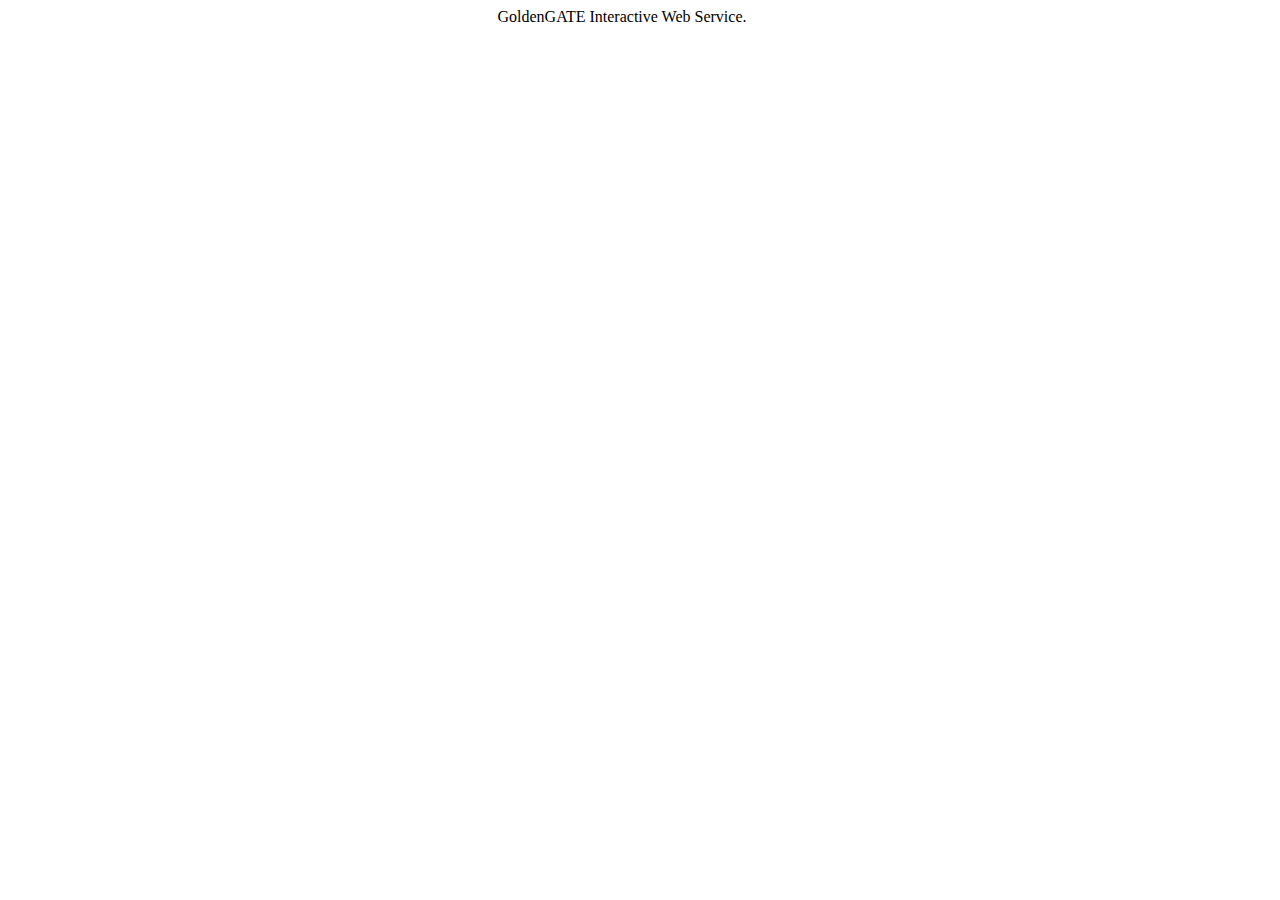
<file: webfiles/WEB-INF/webServiceData/feedbackRequest.html>
﻿<html>
<head>
<meta http-equiv="content-type" content="text/html; charset=UTF-8">
<title>HTML Feedback Engine</title>
<script type="text/javascript">
var PageImageWindow;

function openPageImages(contextAddress, docId, pages) {
	if ((PageImageWindow != null) && !PageImageWindow.closed) {
	  PageImageWindow.location.href = (contextAddress + "/images/" + docId + "/" + pages);
	  PageImageWindow.focus();
	}
  else PageImageWindow = window.open((contextAddress + "/images/" + docId + "/" + pages), "PageImageWindow", "width=650,height=850,top=100,left=100,resizable=yes,scrollbars=yes");
}

var ExplanationWindow;

function openExplanation(contextAddress, requestType) {
	if ((ExplanationWindow != null) && !ExplanationWindow.closed) {
	  ExplanationWindow.location.href = (contextAddress + "/explanations/" + requestType + ".html");
	  ExplanationWindow.focus();
	}
  else ExplanationWindow = window.open((contextAddress + "/explanations/" + requestType + ".html"), "ExplanationWindow", "width=750,height=635,top=100,left=100,resizable=yes,scrollbars=yes");
}

var PrivacyPolicyWindow;

function openPrivacyPolicy(contextAddress) {
	if ((PrivacyPolicyWindow != null) && !PrivacyPolicyWindow.closed) {
	  PrivacyPolicyWindow.focus();
	}
  else PrivacyPolicyWindow = window.open((contextAddress + "/PrivacyPolicy.html"), "PrivacyPolicyWindow", "width=750,height=635,top=100,left=100,resizable=yes,scrollbars=yes");
}
</script>

</head>
<body>
<div class="page">

<center>
<div class="navigationMain">
GoldenGATE Interactive Web Service.
&nbsp;&nbsp;<includeLink onclick="openPageImages('@ContextAddress', '@TargetDocumentID', '@TargetPageID')" label="View Page Image(s)" title="Display the image(s) of the document page(s) this feedback request refers to."/>
&nbsp;&nbsp;<includeLink onclick="openExplanation('@ContextAddress', '@RequesterClassName')" label="What To Do?" title="Open an introduction and explanation page about this kind of feedback requests."/>
&nbsp;&nbsp;<includeLink onclick="openPrivacyPolicy('@ContextAddress')" label="Privacy Policy" title="Open the privacy policy of the GoldenGATE Community Markup System."/>
</div>
<div class="feedback">
<includeBody/>
</div>
<includeFile file="footer.html"/>
</center>
</div>
</body>
</html>
</file>
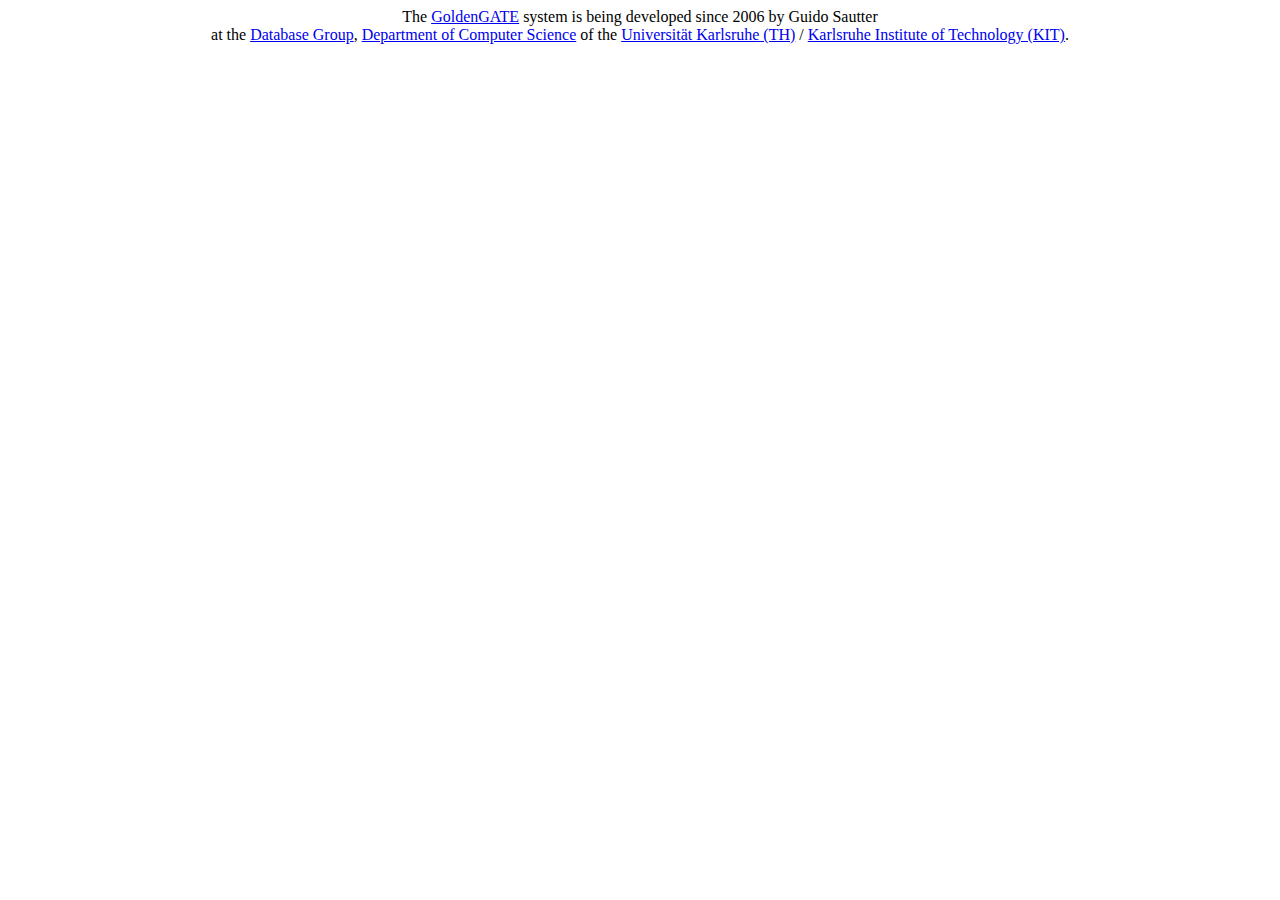
<file: webfiles/WEB-INF/webServiceData/footer.html>
<html>
<body>
<p align="center">The
<a href="http://idaho.ipd.uka.de/GoldenGATE/">GoldenGATE</a>
system is being developed since 2006 by Guido Sautter<br>at the
<a href="http://dbis.ipd.uni-karlsruhe.de">Database Group</a>, 
<a href="http://www.ira.uka.de">Department of Computer Science</a> of the
<a href="http://www.uni-karlsruhe.de">Universit&auml;t Karlsruhe (TH)</a> / <a href="http://www.kit.edu">Karlsruhe Institute of Technology (KIT)</a>.
</p>
</body>
</html>
</file>
